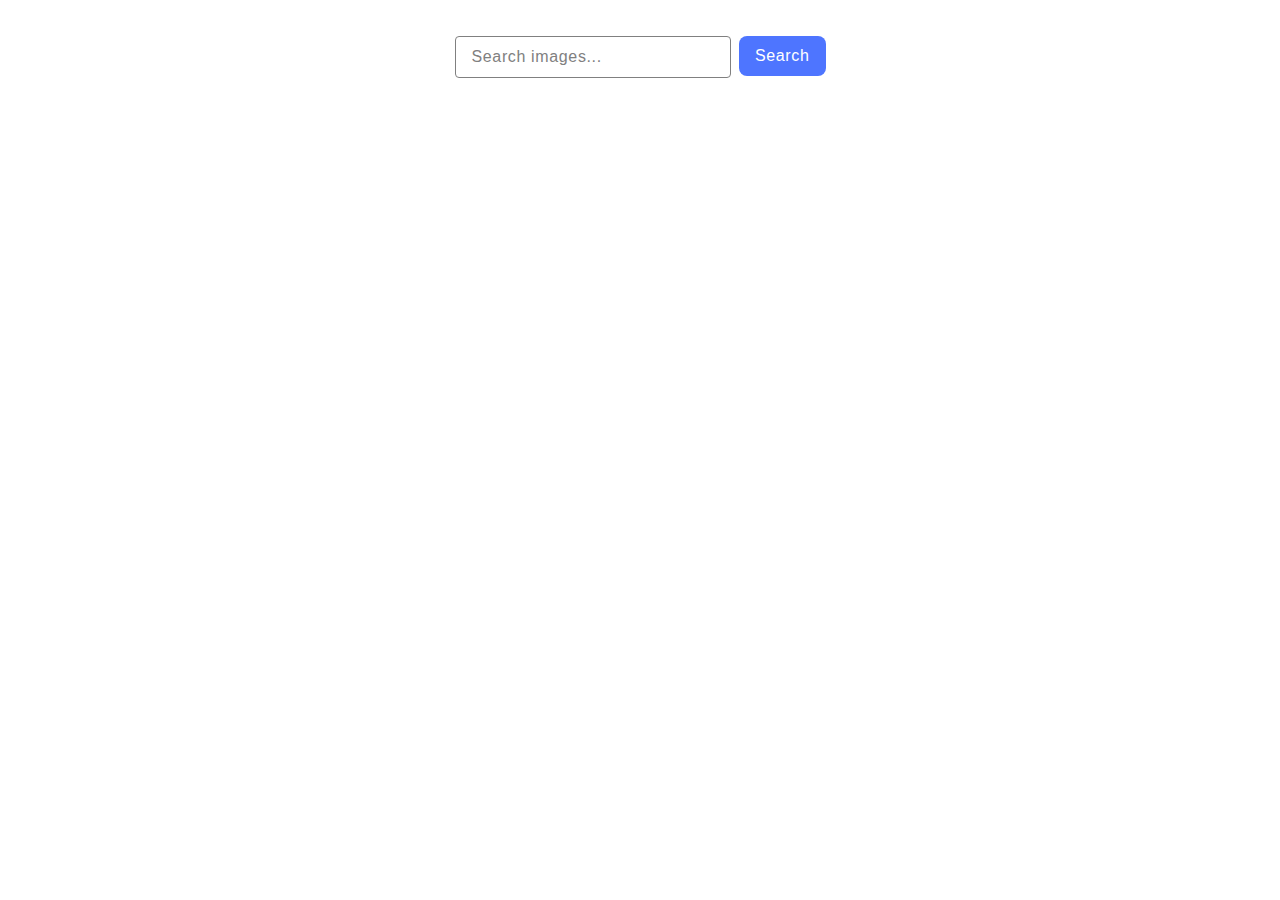
<file: src/index.html>
<!DOCTYPE html>
<html lang="en">

<head>
  <meta charset="UTF-8" />
  <meta name="viewport" content="width=device-width, initial-scale=1.0" />
  <title>goit-js-hw-11</title>
  <link rel="stylesheet" href="./css/styles.css" />
</head>

<body>

  <section>
    <form class="search-form">
      <input class="search-input" type="text" name="searchQuery" placeholder="Search images...">
      <button type="submit" class="search-btn">Search</button>
    </form>

    <ul class="gallery"></ul>
    <div class="loader-wrapper">
      <span class="loader is-hidden"></span>
    </div>
  </section>
  <script type="module" src="./main.js"></script>
</body>

</html>
</file>
<file: src/css/styles.css>
/**
  |============================
  | include css partials with
  | default @import url()
  |============================
*/
@import url('./reset.css');
@import url('./loader.css');

:root {
  font-family: Inter, Avenir, Helvetica, Arial, sans-serif;
  font-size: 16px;
  line-height: 24px;
  font-weight: 400;

  color: #242424;
  background-color: rgba(255, 255, 255, 0.87);

  font-synthesis: none;
  text-rendering: optimizeLegibility;
  -webkit-font-smoothing: antialiased;
  -moz-osx-font-smoothing: grayscale;
  -webkit-text-size-adjust: 100%;
}

.gallery {
  width: 1128px;
  margin: 0 auto;
  display: flex;
  flex-wrap: wrap;
  gap: 24px;
}

.gallery-item {
  width: calc((100% - 54px) / 3);
  border: 1px solid #808080;
  border-radius: 4px;
}

.gallery-item img {
  width: 100%;
  height: 240px;
}

.stat-name {
  font-family: 'Montserrat', sans-serif;
  font-weight: 600;
  font-size: 12px;
  line-height: 1.33333;
  letter-spacing: 0.04em;
  color: #2e2f42;
}

.stat-value {
  font-family: 'Montserrat', sans-serif;
  font-weight: 400;
  font-size: 12px;
  line-height: 2;
  letter-spacing: 0.04em;
  color: #2e2f42;
}

.search-form {
  width: 371px;
  margin: 36px auto 32px;
  display: flex;
  gap: 8px;
}

.search-input {
  width: 272px;
  border: 1px solid #808080;
  border-radius: 4px;
  padding: 8px 16px 8px 16px;
  font-family: 'Montserrat', sans-serif;
  font-weight: 400;
  font-size: 16px;
  line-height: 1.5;
  letter-spacing: 0.04em;
  outline: none;
}

.search-input::placeholder {
  color: #808080;
}

.search-input:focus {
  border-color: #4e75ff !important;
}

.search-input:hover {
  border-color: #000;
}

.search-btn {
  width: 91px;
  height: 40px;
  padding: 8px 16px;
  border: none;
  border-radius: 8px;
  background-color: #4e75ff;
  font-family: 'Montserrat', sans-serif;
  font-weight: 500;
  font-size: 16px;
  line-height: 1.5;
  letter-spacing: 0.04em;
  color: #fff;
}

.search-btn:hover {
  background-color: #6c8cff;
}

.stats {
  display: flex;
  justify-content: space-around;
}

.stats span {
  display: flex;
  flex-direction: column;
  justify-content: center;
  align-items: center;
  padding-top: 4px;
}
</file>
